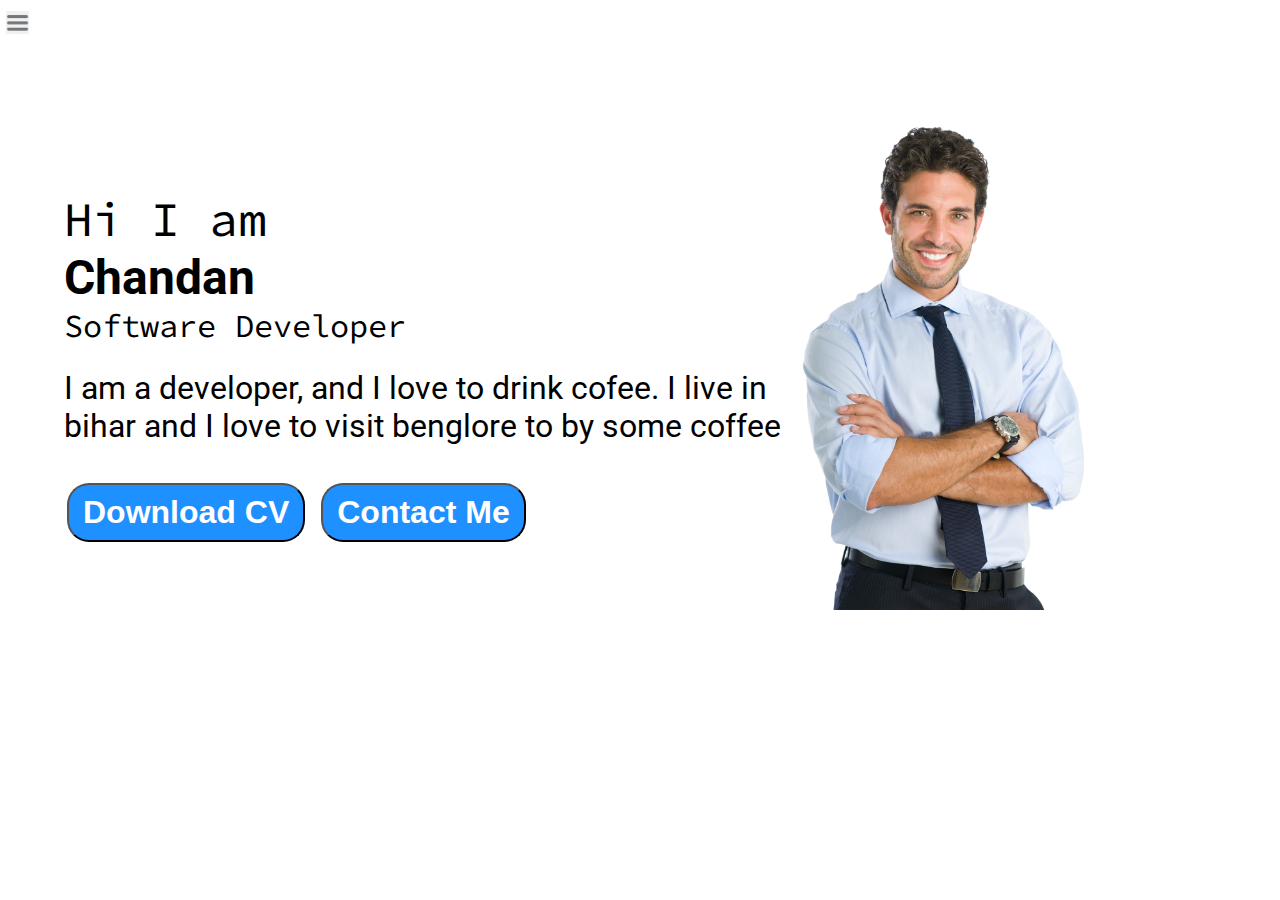
<file: index.html>
<!DOCTYPE html>
<html lang="en">
<head>
    <meta charset="UTF-8">
    <meta http-equiv="X-UA-Compatible" content="IE=edge">
    <meta name="viewport" content="width=device-width, initial-scale=1.0">
    <title>PORTFOLIO WEBSITE</title>
    <link rel="stylesheet" href="style.css">
</head>
<body>
    <div class="container">
        <div class="sidebar sidebarGo">
            <nav>
                <ul>
                    <li><a href="/">Home</a></li>
                    <li><a href="/intro.html">My Intro</a></li>
                    <li><a href="/services.html">Services</a></li>
                    <li><a href="/blog.html">Blog</a></li>
                    <li><a href="/contact.html">Contact Me</a></li>
                </ul>
            </nav>
        </div>
        <div class="main">
            <div class="hamburger">
                <img class="ham" src="ham.png" alt="image is not found!" width="23">
                <img class="cross" src="cross.png" alt="image is not found!" width="23">
            </div>
            <div class="infoContainer">
                <div class="devInfo">
                    <div class="hello">Hi I am </div>
                    <div class="name">Chandan</div>
                    <div class="about">Software Developer</div>
                    <div class="moreabout">I am a developer, and I love to drink cofee. I live in bihar and I love to visit benglore to by some coffee</div>
                    <div class="buttons">
                        <a href="/cv.text" target="_blank"><button class="btn">Download CV</button></a>
                        <a href="/contact.html"><button class="btn">Contact Me</button></a>
                    </div>
                </div>
                <div class="devPic"><img src="dev.png" alt="image is not found!"></div>
            </div>
        </div>
    </div>
    <script src="script.js"></script>
</body>
</html>
</file>
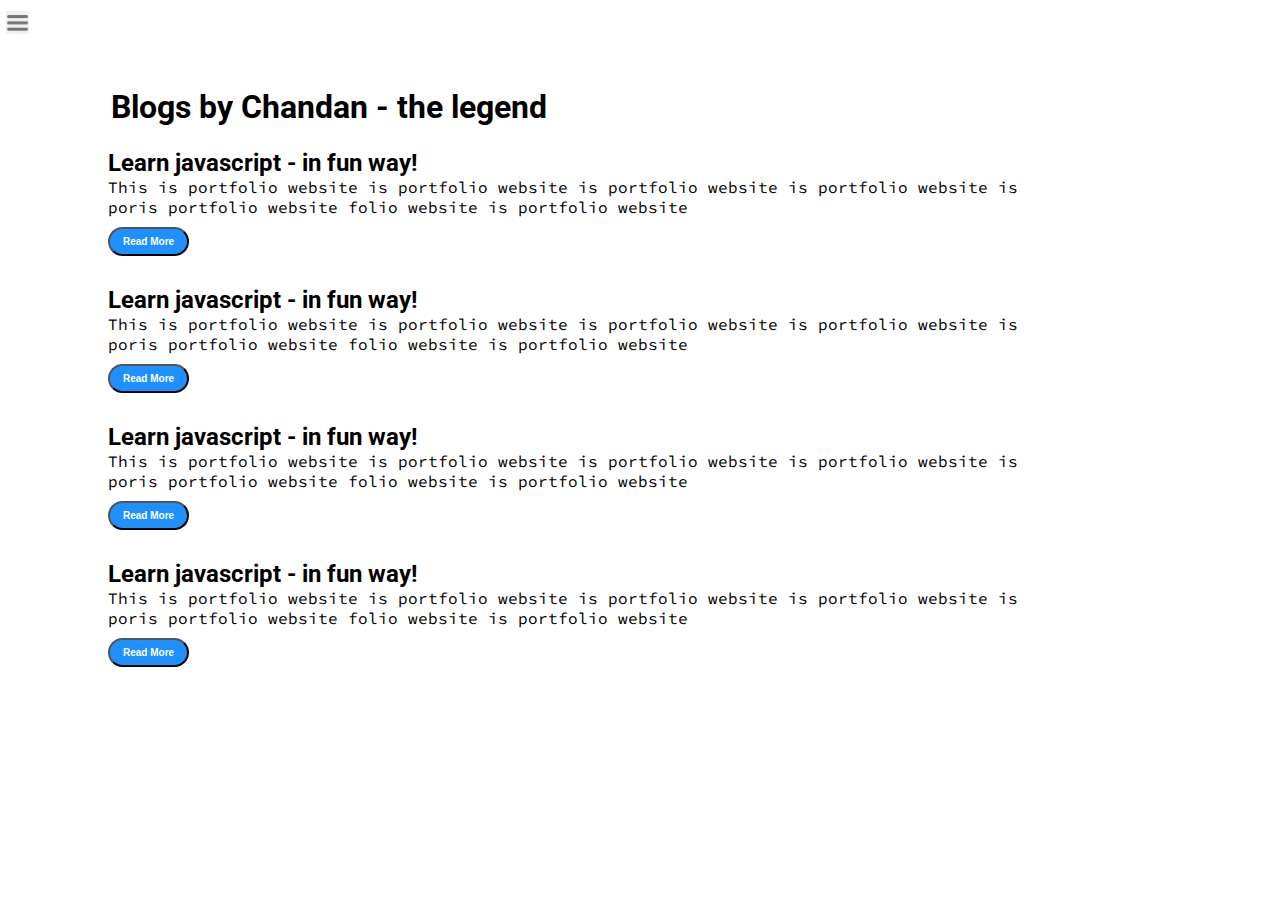
<file: blog.html>
<!DOCTYPE html>
<html lang="en">
<head>
    <meta charset="UTF-8">
    <meta http-equiv="X-UA-Compatible" content="IE=edge">
    <meta name="viewport" content="width=device-width, initial-scale=1.0">
    <title>PORTFOLIO WEBSITE</title>
    <link rel="stylesheet" href="style.css">
</head>
<body>
    <div class="container">
        <div class="sidebar sidebarGo">
            <nav>
                <ul>
                    <li><a href="/">Home</a></li>
                    <li><a href="/intro.html">My Intro</a></li>
                    <li><a href="/services.html">Services</a></li>
                    <li><a href="/blog.html">Blog</a></li>
                    <li><a href="/contact.html">Contact Me</a></li>
                </ul>
            </nav>
        </div>
        <div class="main">
            <div class="hamburger">
                <img class="ham" src="ham.png" alt="image is not found!" width="23">
                <img class="cross" src="cross.png" alt="image is not found!" width="23">
            </div>
            <div class="blogContainer">
                <h1>Blogs by Chandan - the legend</h1>
                <div class="blogItem">
                    <h2>Learn javascript - in fun way!</h2>
                    <p>This is portfolio website is portfolio website  is portfolio website  is portfolio website  is poris portfolio website folio website  is portfolio website</p>
                    <button class="btn btn-sm ">Read More</button>
                </div>
                <div class="blogItem">
                    <h2>Learn javascript - in fun way!</h2>
                    <p>This is portfolio website is portfolio website  is portfolio website  is portfolio website  is poris portfolio website folio website  is portfolio website</p>
                    <button class="btn btn-sm ">Read More</button>
                </div>
                <div class="blogItem">
                    <h2>Learn javascript - in fun way!</h2>
                    <p>This is portfolio website is portfolio website  is portfolio website  is portfolio website  is poris portfolio website folio website  is portfolio website</p>
                    <button class="btn btn-sm ">Read More</button>
                </div>
                <div class="blogItem">
                    <h2>Learn javascript - in fun way!</h2>
                    <p>This is portfolio website is portfolio website  is portfolio website  is portfolio website  is poris portfolio website folio website  is portfolio website</p>
                    <button class="btn btn-sm ">Read More</button>
                </div>
            </div>
        </div>
    </div>
    <script src="script.js"></script>
</body>
</html>
</file>
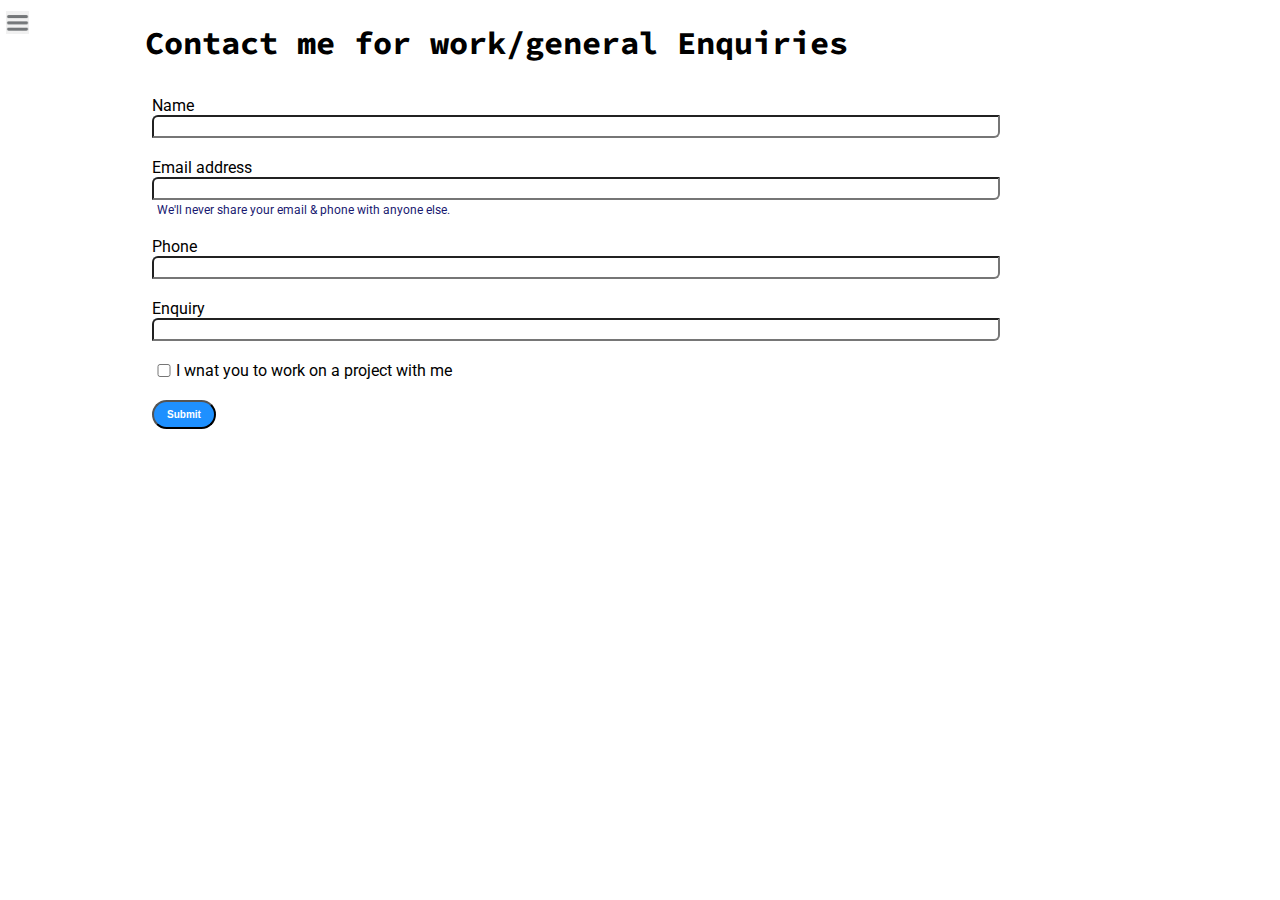
<file: contact.html>
<!DOCTYPE html>
<html lang="en">
<head>
    <meta charset="UTF-8">
    <meta http-equiv="X-UA-Compatible" content="IE=edge">
    <meta name="viewport" content="width=device-width, initial-scale=1.0">
    <title>PORTFOLIO WEBSITE</title>
    <link rel="stylesheet" href="style.css">
</head>
<body>
    <div class="container">
        <div class="sidebar sidebarGo">
            <nav>
                <ul>
                    <li><a href="/">Home</a></li>
                    <li><a href="/intro.html">My Intro</a></li>
                    <li><a href="/services.html">Services</a></li>
                    <li><a href="/blog.html">Blog</a></li>
                    <li><a href="/contact.html">Contact Me</a></li>
                </ul>
            </nav>
        </div>
        <div class="main">
          <div class="hamburger">
            <img class="ham" src="ham.png" alt="image is not found!" width="23">
            <img class="cross" src="cross.png" alt="image is not found!" width="23">
        </div>
            <div class="contactform">
                <h1>Contact me for work/general Enquiries</h1>
                <form>
                    <div class="mb-3">
                        <label for="clientemail" class="form-label">Name</label>
                        <input type="email" class="form-control" id="clientemail" aria-describedby="emailHelp">
                      </div>
                    <div class="mb-3">
                      <label for="clientemail" class="form-label">Email address</label>
                      <input type="email" class="form-control" id="clientemail" aria-describedby="emailHelp">
                      <div id="emailHelp" class="form-text">We'll never share your email & phone with anyone else.</div>
                    </div>
                    <div class="mb-3">
                      <label for="clientphone" class="form-label">Phone</label>
                      <input type="phone" class="form-control" id="clientphone">
                    </div>
                    <div class="mb-3">
                        <label for="clientemail" class="form-label">Enquiry</label>
                        <input type="email" class="form-control" id="clientemail" aria-describedby="emailHelp">
                      </div>
                    <div class="mb-3" id="form-check">
                      <input type="checkbox" class="form-check-input" id="isclient">
                      <label class="form-check-label" for="isclient">I wnat you to work on a project with me</label>
                    </div>
                    <button type="submit" class="btn btn-sm">Submit</button>
                  </form>
            </div>
        </div>
    </div>
    <script src="script.js"></script>
</body>
</html>
</file>
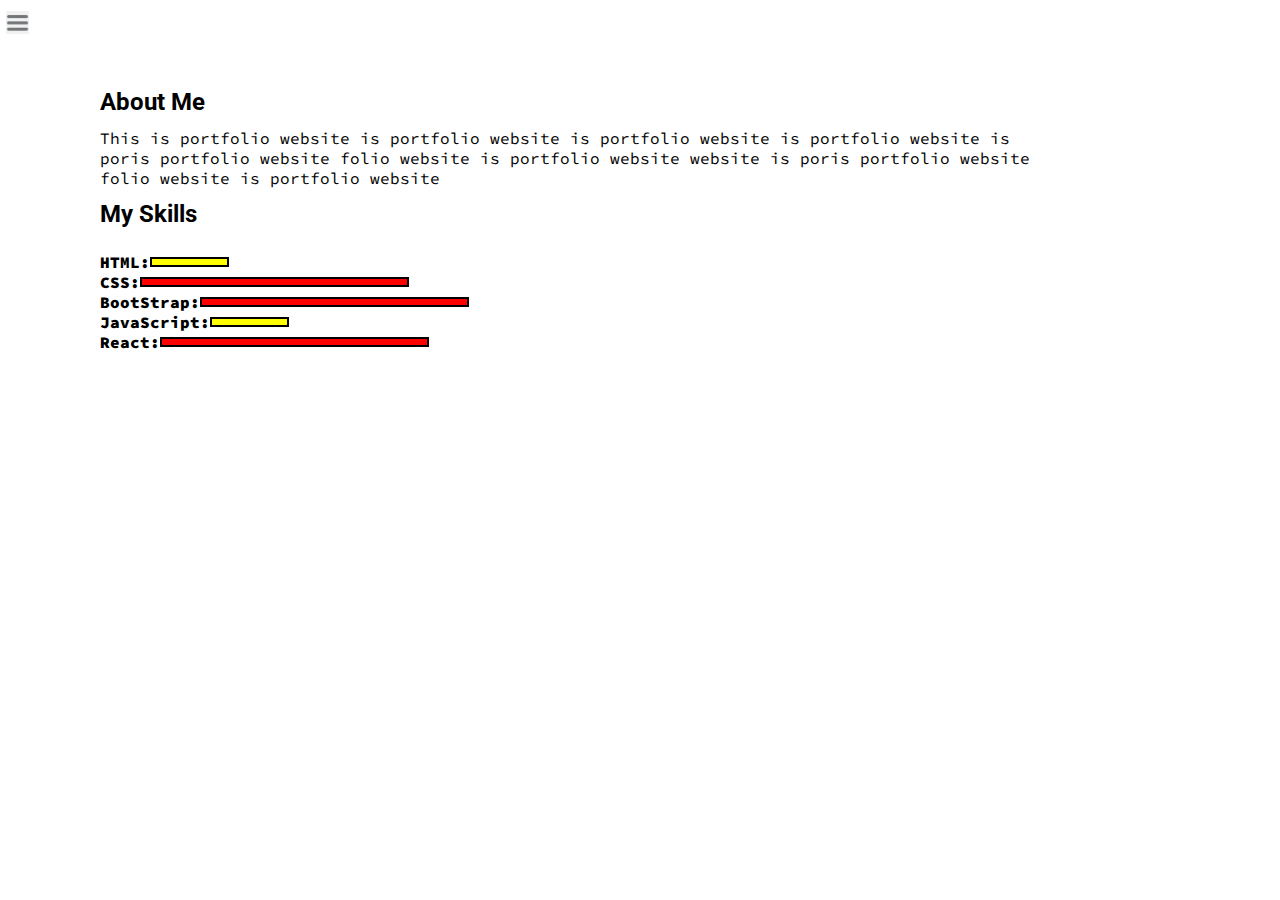
<file: intro.html>
<!DOCTYPE html>
<html lang="en">
<head>
    <meta charset="UTF-8">
    <meta http-equiv="X-UA-Compatible" content="IE=edge">
    <meta name="viewport" content="width=device-width, initial-scale=1.0">
    <title>PORTFOLIO WEBSITE</title>
    <link rel="stylesheet" href="style.css">
</head>
<body>
    <div class="container">
        <div class="sidebar sidebarGo">
            <nav>
                <ul>
                    <li><a href="/">Home</a></li>
                    <li><a href="/intro.html">My Intro</a></li>
                    <li><a href="/services.html">Services</a></li>
                    <li><a href="/blog.html">Blog</a></li>
                    <li><a href="/contact.html">Contact Me</a></li>
                </ul>
            </nav>
        </div>
        <div class="main">
            <div class="hamburger">
                <img class="ham" src="ham.png" alt="image is not found!" width="23">
                <img class="cross" src="cross.png" alt="image is not found!" width="23">
            </div>
            <div class="intro">
                    <h2>About Me</h2>
                    <p>This is portfolio website is portfolio website  is portfolio website  is portfolio website  is poris portfolio website folio website  is portfolio website website  is poris portfolio website folio website  is portfolio website</p>
                    <h2>My Skills</h2>
                    <div class="skillcontainer">
                        <div class="skillItem">HTML: <div class="skill t5"></div></div>
                        <div class="skillItem">CSS: <div class="skill"></div></div>
                        <div class="skillItem">BootStrap: <div class="skill"></div></div>
                        <div class="skillItem">JavaScript: <div class="skill t5"></div></div>
                        <div class="skillItem">React: <div class="skill"></div></div>
                    </div>
             </div>
        </div>
    </div>
    <script src="script.js"></script>
</body>
</html>
</file>
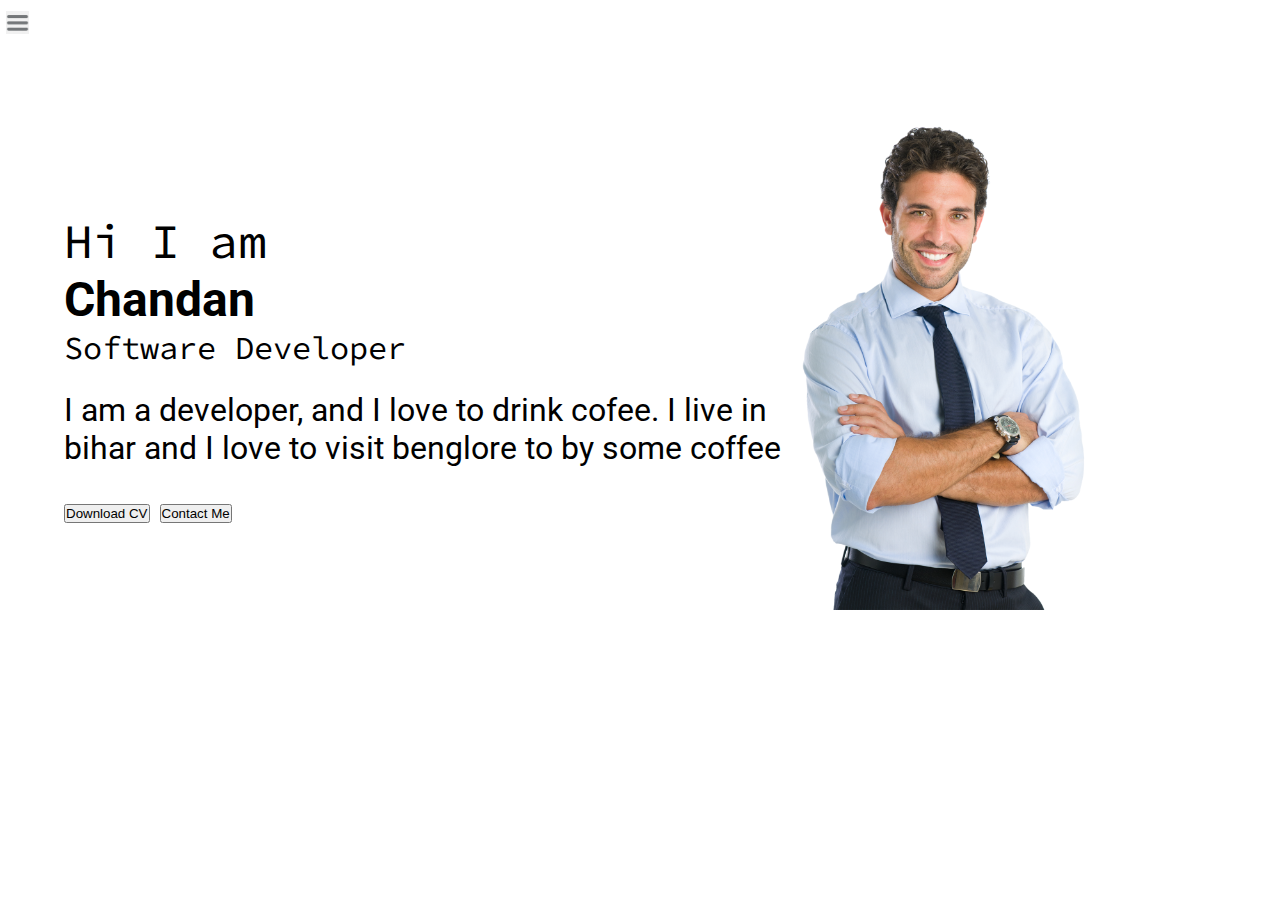
<file: services.html>
<!DOCTYPE html>
<html lang="en">
<head>
    <meta charset="UTF-8">
    <meta http-equiv="X-UA-Compatible" content="IE=edge">
    <meta name="viewport" content="width=device-width, initial-scale=1.0">
    <title>PORTFOLIO WEBSITE</title>
    <link rel="stylesheet" href="style.css">
</head>
<body>
    <div class="container">
        <div class="sidebar sidebarGo">
            <nav>
                <ul>
                    <li><a href="/">Home</a></li>
                    <li><a href="/intro.html">My Intro</a></li>
                    <li><a href="/services.html">Services</a></li>
                    <li><a href="/blog.html">Blog</a></li>
                    <li><a href="/contact.html">Contact Me</a></li>
                </ul>
            </nav>
        </div>
        <div class="main">
            <div class="hamburger">
                <img class="ham" src="ham.png" alt="image is not found!" width="23">
                <img class="cross" src="cross.png" alt="image is not found!" width="23">
            </div>
            <div class="infoContainer">
                <div class="devInfo">
                    <div class="hello">Hi I am </div>
                    <div class="name">Chandan</div>
                    <div class="about">Software Developer</div>
                    <div class="moreabout">I am a developer, and I love to drink cofee. I live in bihar and I love to visit benglore to by some coffee</div>
                    <div class="buttons">
                        <button>Download CV</button>
                        <button>Contact Me</button>
                    </div>
                </div>
                <div class="devPic"><img src="dev.png" alt="image is not found!"></div>
            </div>
        </div>
    </div>
    <script src="script.js"></script>
</body>
</html>
</file>
<file: style.css>
@import url('https://fonts.googleapis.com/css2?family=Roboto&display=swap');
@import url('https://fonts.googleapis.com/css2?family=Roboto&family=Source+Code+Pro:wght@300&display=swap');
*{
    margin: 0;
    padding: 0;
}
.sidebar{
    position: absolute;
    background-color: rgb(223, 218, 218);
    /* width: 300px; */
    font-family: 'Roboto', sans-serif;
    height: 100vh;
    transition: transform 0.3s ease-in;
}
.sidebar nav{
    padding: 30px;
}
.sidebar nav li{
    list-style: none;
    font-size: 15px;
    padding: 20px 0;
}
.sidebar nav li a{
    text-decoration: none;
    color: black;
}

.main{
    /* background-color: yellow; */
    width: 90vw;
    /* padding: 23px; */
}
.container{
    display: flex;
}
.infoContainer{
    /* background-color: rgb(255, 0, 140); */
    height: 54vh;
    width: 80vw;
    margin: 124px auto;
    display: flex;
    justify-content: space-around;
}
.devInfo{
    font-size: 16px;
    display: flex;
    justify-content: center;
    flex-direction: column;
    font-family: 'Roboto', sans-serif;
    font-family: 'Source Code Pro', monospace;
}
.hello{
    font-size: 3em;
}

.name{
    font-size: 3em;
    font-weight: bold;
    font-family: 'Roboto', sans-serif;
}
.about{
    font-size: 2em;
}

.moreabout{
    font-size: 2em;
    margin-top: 23px;
    font-family: 'Roboto', sans-serif;
}
.buttons{
    margin-top: 2.2em;
    font-size: 16px;
}
.btn{
    padding: 9px 14px;
    border-radius: 22px;
    color: white;
    background-color: dodgerblue;
    font-weight: bold;
    font-size: 2em;
    margin: 3px 3px;
    cursor: pointer;
}
.btn-sm{
    font-size: 10px;
    padding: 7px 13px;
    margin: 10px 0;
}

.btn:hover{
    color: dodgerblue;
    background-color: white;
}
.devPic img{
    height: 54vh;
}

.contactform{
    padding: 0 34px;
    /* padding-top: 144px; */
    font-family: 'Roboto', sans-serif;
    margin: 0 88px;
}
.contactform h1{
    font-family: 'Source Code Pro', monospace;
    /* padding: 12px 0; */
}
.contactform form div{
    padding: 10px 0;
    display: flex;
    flex-direction: column;
}
.contactform form div input{
    /* width: 60vh; */
    border-radius: 6px 0;
    padding: 2px;
}
.contactform form{
    margin: 0 30px;
}

#emailHelp{
    font-size: 12px;
    color: midnightblue;
    margin: 0 5px;
    padding: 3px 0 0 0;
}

#form-check{
    flex-direction: row;
}
#form-check input{
    width: 24px;
    margin: 3px 0;
}
.blogContainer{
    margin: 88px;
}

.blogItem{
    margin: 20px;
    font-family: 'Roboto', sans-serif;
}
h1{
    font-family: 'Roboto', sans-serif;
    margin: 23px;
}
p{
    font-family: 'Source Code Pro', monospace;
}
.intro{margin: 88px;

}

.intro h2{
    font-family: 'Roboto', sans-serif;
    margin: 12px;
}
.intro p{
    font-family: 'Source Code Pro', monospace;
    margin: 12px;
}
.skillcontainer{
    padding: 12px;
}
.skillItem{
    display: flex;
    align-items: center;
    font-family: 'Source Code Pro', monospace;
    font-weight: 900;
}

.skill{
    width: 265px;
    height: 6px;
    background-color: red;
    border: 2px solid black;
}
.hundred{
    width: 265px;
    background-color: blueviolet;
}
.fifty{
    width: 125px;
    background-color: aqua;
}
.t5{
    width: 75px;
    background-color: yellow;
}
.sidebarGo{
    transform: translate(-443px,0px);
    position: absolute;
}

.hamburger{
    position: absolute;
    cursor: pointer;
    top: 6px;
    left: 6px;
}
.ham{
    margin-top: 5px;
}

.cross{
    margin-left: 105px;
    margin-top: 5px;
}

@media (max-width: 1277px){
    
        /* background-color: red; */
        .buttons{
            font-size: 5px;
        }
        .devInfo{
            font-size: 10px;
        }
        .devPic{
            display: none;
        }

     .intro, .blogContainer, .contactform{
         margin: 8px;
     }
  }
</file>
